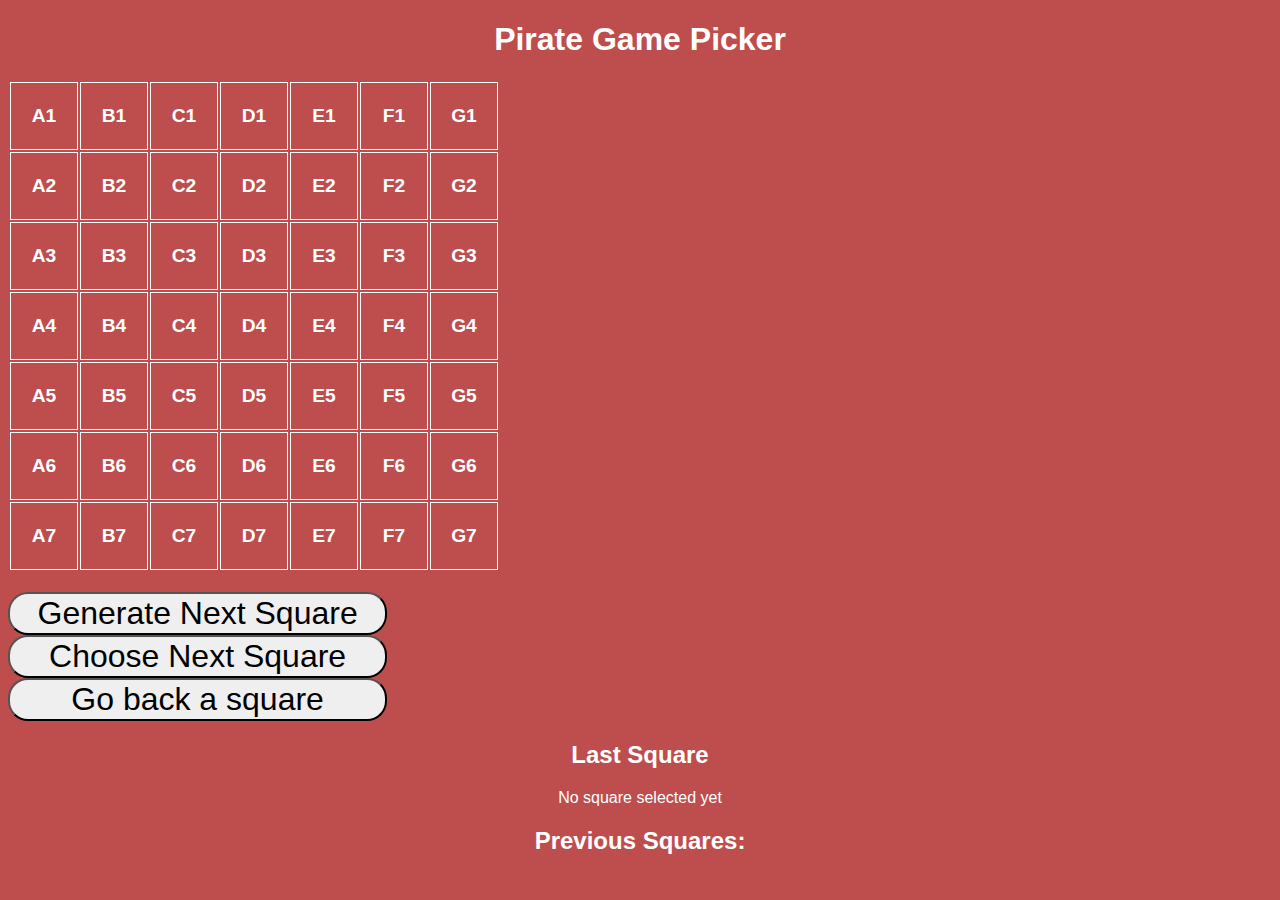
<file: PirateGame/index.html>
<!DOCTYPE html>
<html lang="en">
    <head>
    <meta charset="UTF-8">
    <meta http-equiv="X-UA-Compatible" content="IE=edge">
    <meta name="viewport" content="width=device-width, initial-scale=1.0">
    <meta name="author" content="Oliver">
    <title>Pirate Game Picker</title>
    <link rel="stylesheet" href="style.css">
</head>
<body>
   <h1>Pirate Game Picker</h1>
   <table>
    <tbody id="squares">
        <tr>
            <th>A1</th>
            <th>B1</th>
            <th>C1</th>
            <th>D1</th>
            <th>E1</th>
            <th>F1</th>
            <th>G1</th>
          </tr>
          <tr>
            <th>A2</th>
            <th>B2</th>
            <th>C2</th>
            <th>D2</th>
            <th>E2</th>
            <th>F2</th>
            <th>G2</th>
          </tr>
          <tr>
            <th>A3</th>
            <th>B3</th>
            <th>C3</th>
            <th>D3</th>
            <th>E3</th>
            <th>F3</th>
            <th>G3</th>
          </tr>
          <tr>
            <th>A4</th>
            <th>B4</th>
            <th>C4</th>
            <th>D4</th>
            <th>E4</th>
            <th>F4</th>
            <th>G4</th>
          </tr>
          <tr>
            <th>A5</th>
            <th>B5</th>
            <th>C5</th>
            <th>D5</th>
            <th>E5</th>
            <th>F5</th>
            <th>G5</th>
          </tr>
          <tr>
            <th>A6</th>
            <th>B6</th>
            <th>C6</th>
            <th>D6</th>
            <th>E6</th>
            <th>F6</th>
            <th>G6</th>
          </tr>
          <tr>
            <th>A7</th>
            <th>B7</th>
            <th>C7</th>
            <th>D7</th>
            <th>E7</th>
            <th>F7</th>
            <th>G7</th>
          </tr>
    </tbody>
   </table>
   <div class="buttons">
    <button id="generate" onclick="generate()">Generate Next Square</button>
    <button id="choose" onclick="choose()">Choose Next Square</button>
    <button id="back" onclick="undo()">Go back a square</button>
   </div>
  <h2>Last Square</h2>
  <p id="last">No square selected yet</p>
  <h2>Previous Squares:</h2>
  <ol id="previous">
      
  </ol>
  <script src="script.js"></script>
</body>
</html>
</file>
<file: PirateGame/style.css>
:root {
    --background-color: rgb(190, 77, 77);
    --text-color: rgb(255, 255, 255);
}

body {
    background-color: var(--background-color);
}

ol {
    display: flex;
    flex-direction: column-reverse;
    margin: auto;
}
h1,h2,p,li {
    text-align: center;
    font-family: Arial, Helvetica, sans-serif;
    color: var(--text-color);
}
th {
    font-family:'Segoe UI', Tahoma, Geneva, Verdana, sans-serif;
    width: 5vw;
    height: 5vw;
    font-size: 1.2rem;
    color: var(--text-color);
    border: 1px solid white;
}
table {
    margin-bottom: 20px;
}
.buttons {
    display: flex;
    flex-direction: column;
    justify-content: space-around;
    width: 30%;
}
button {
    width: 100%;
    height: 20%;
    font-family:'Lucida Sans', 'Lucida Sans Regular', 'Lucida Grande', 'Lucida Sans Unicode', Geneva, Verdana, sans-serif;
    border-radius: 20px;
    font-size: 2rem;
}
.container {
    display: flex;
    justify-content: space-around;
}
</file>
